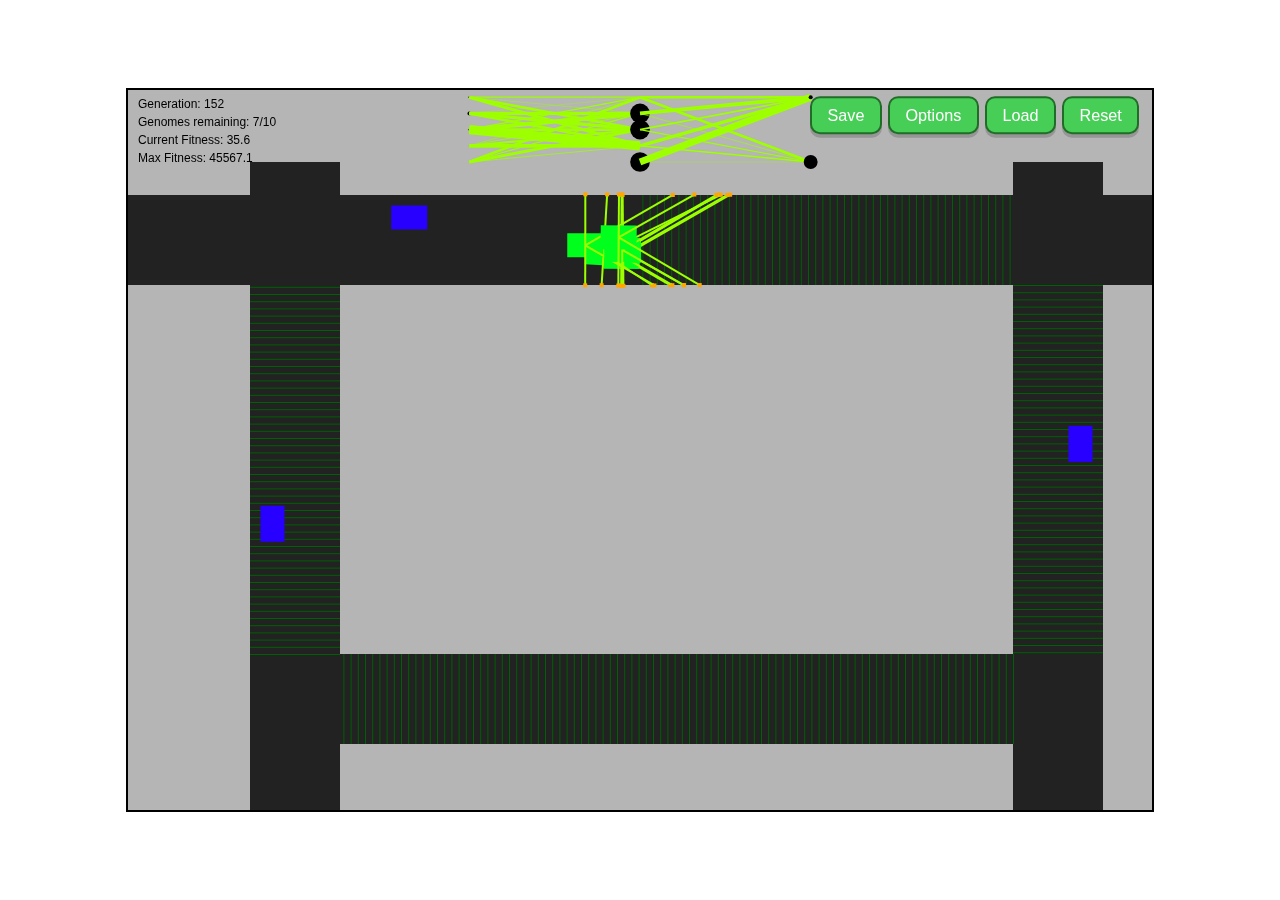
<file: index.html>
<!DOCTYPE html>
<html>
    <head>
        <title>Machine Learning Project</title>
        <link rel="stylesheet" type="text/css" href="style.css">
    </head>
    <body class="container">
        <canvas id="canvas" onclick="IO.controlVehicle(event)" width="1200" height="700"></canvas>
        <div class="buttonContainer">
            <button class="button rightButton" onclick="IO.dialog('reset')">Reset</button>
            <button class="button" onclick="IO.dialog('load')">Load</button>
            <button class="button" onclick="IO.dialog('options')">Options</button>
            <button class="button" onclick="IO.dialog('save')">Save</button>
        </div>
        <div class="overlay" id="save">
            Please enter a name
            <div class="inputForm">
                <input class="input" id="saveNameInput" type="text" name="fname" placeholder="File name">
                <button class="button inputButton" id="saveNameButton" onclick="IO.saveWeights()">Submit</button>
            </div>
        </div>
        <div class="overlay" id="load">
        </div>
        <div class="overlay" id="options">
            Show Neural Network Visualisation:
            <input id="NNV" type="checkbox">
            <br>
            Show Raycasts:
            <input id="Raycasts" type="checkbox">
            <br>
            Number of Genomes per Generation:
            <input id="slider0" type="range" oninput="IO.setVal('slider0')" min="5" max="25" step="1" />
            <p1 id="text0"></p1>
            <br>
            Probability of Generation:
            <input id="slider1" type="range" oninput="IO.setVal('slider1')" min="0" max="0.2" step="0.01" />
            <p1 id="text1"></p1>
            <br>
            Generation timeout (frames):
            <input id="slider2" type="range" oninput="IO.setVal('slider2')" min="700" max="1500" step="100" />
            <p1 id="text2"></p1>
            <br>
            Minimum generated vehicles:
            <input id="slider3" type="range" oninput="IO.setVal('slider3')" min="3" max="10" step="1" />
            <p1 id="text3"></p1>
            <br>
            Neural Network Composition:
            <ul style="list-style-type:none; margin:0px">
                <li>
                    Input Layer
                    <select id="select0">
                        <option value="5">5</option>
                        <option value="6">6</option>
                        <option value="7">7</option>
                        <option value="8">8</option>
                        <option value="9">9</option>
                        <option value="10">10</option>
                    </select>
                </li>
                <li>
                    1st Hidden Layer
                    <select id="select1">
                        <option value="0">0</option>
                        <option value="1">1</option>
                        <option value="2">2</option>
                        <option value="3">3</option>
                        <option value="4">4</option>
                        <option value="5">5</option>
                        <option value="6">6</option>
                        <option value="7">7</option>
                        <option value="8">8</option>
                        <option value="9">9</option>
                        <option value="10">10</option>
                    </select>
                </li>
                <li>
                    2nd Hidden Layer
                    <select id="select2">
                        <option value="0">0</option>
                        <option value="1">1</option>
                        <option value="2">2</option>
                        <option value="3">3</option>
                        <option value="4">4</option>
                        <option value="5">5</option>
                        <option value="6">6</option>
                        <option value="7">7</option>
                        <option value="8">8</option>
                        <option value="9">9</option>
                        <option value="10">10</option>
                    </select>
                </li>
                <li>
                    3rd Hidden Layer
                    <select id="select3">
                        <option value="0">0</option>
                        <option value="1">1</option>
                        <option value="2">2</option>
                        <option value="3">3</option>
                        <option value="4">4</option>
                        <option value="5">5</option>
                        <option value="6">6</option>
                        <option value="7">7</option>
                        <option value="8">8</option>
                        <option value="9">9</option>
                        <option value="10">10</option>
                    </select>
                </li>
                <li>
                    Output Layer
                    <select id="select4">
                        <option value="2">2</option>
                    </select>
                </li>
            </ul>
            <button class="button inputButton" onclick="IO.saveOptions()">Submit</button>
        </div>
    </body>
    <script src="init.js"></script>
    <script src="environment.js"></script>
    <script src="neuralSystem.js"></script>
    <script src="inputOutput.js"></script>
    <script src="main.js"></script>
</html>
</file>
<file: style.css>
.container {
    display: flex;
    justify-content: center;
    align-items: center;
}

.container, html {
    height: 100%;
    margin: 0;
    -webkit-user-select: none;  
    -moz-user-select: none;    
    -ms-user-select: none;      
    user-select: none;
}

#canvas {
    border: 2px solid black;
}

.buttonContainer {
    position: absolute;
    transform: translate(0vw, -37.2vh);
    width: 100%;
}

.button {
    float: right;
    background-color: #47ce57;
    color: #ffffff;
    font-size: 1.8vh;
    padding: 0.8vh;
    padding-left: 1.2vw;
    padding-right: 1.2vw;
    border: 2px solid #216c27;
    cursor: pointer;
    border-radius: 10px;
    box-shadow: 0 0.4vh #969696;
    outline: none;
    margin-right: 0.5vw;
}

.rightButton {
    margin-right: 11vw;
}

.button:hover {
    background-color: #00e61b;
}

.button:active {
    background-color: #00e61b;
    box-shadow: 0 0.2vh #969696;
    transform: translate(0vw, 0.2vh);
}

.inputButton {
    background-color: #0080ff;
    font-size: 1.2vh;
    padding-top: 0.8vh;
    padding-bottom: 0.8vh;
}

.button:hover {
    background-color: #00bae6;
}

.button:active {
    background-color: #00bae6;
}

.overlay {
    position: absolute;
    z-index: 1;
}

#save {
    display: none;
    width: 60%;
    padding-top: 0.2%;
    padding-left: 0.2%;
    padding-bottom: 1%;
    background-color: #d8d8d8;
    border: 2px solid #000000;
    font-size: 2vh;
    font-family: Arial, Helvetica, sans-serif;
}

#load {
    display: none;
    width: 60%;
    padding-top: 0.2%;
    padding-left: 0.2%;
    background-color: #d8d8d8;
    border: 2px solid #000000;
    font-size: 2vh;
    font-family: Arial, Helvetica, sans-serif;
}

#options {
    display: none;
    width: 60%;
    padding-top: 0.2%;
    padding-left: 0.2%;
    padding-bottom: 1%;
    background-color: #d8d8d8;
    border: 2px solid #000000;
    font-size: 2vh;
    font-family: Arial, Helvetica, sans-serif;
}

.input {
    margin-top: 10px;
    font-size: 3vh;
    font-family: Arial, Helvetica, sans-serif;
    border: 1px solid #eee;
    transition: all .5s;
    margin-left: 10px;
}

.input:focus {
    outline: 0;
    border-color: #66afe9;
    box-shadow: inset 0 1px 1px rgba(0,0,0,.075), 0 0 8px rgba(102, 175, 233, 0.6);
}

#saveNameInput {
    margin: 0;
    height: 15%;
    width: 81%;
}

#saveNameButton {
    margin: 0;
    width: 12%;
    height: 15%;
}

.inputForm {
    margin-top: 1%;
    display: flex;
    justify-content: space-around;
    align-items: center;
}

.startRange {
    justify-content: space-between;
}

#NNV {
    width: 1vh;
    height: 1vh;
}
</file>
